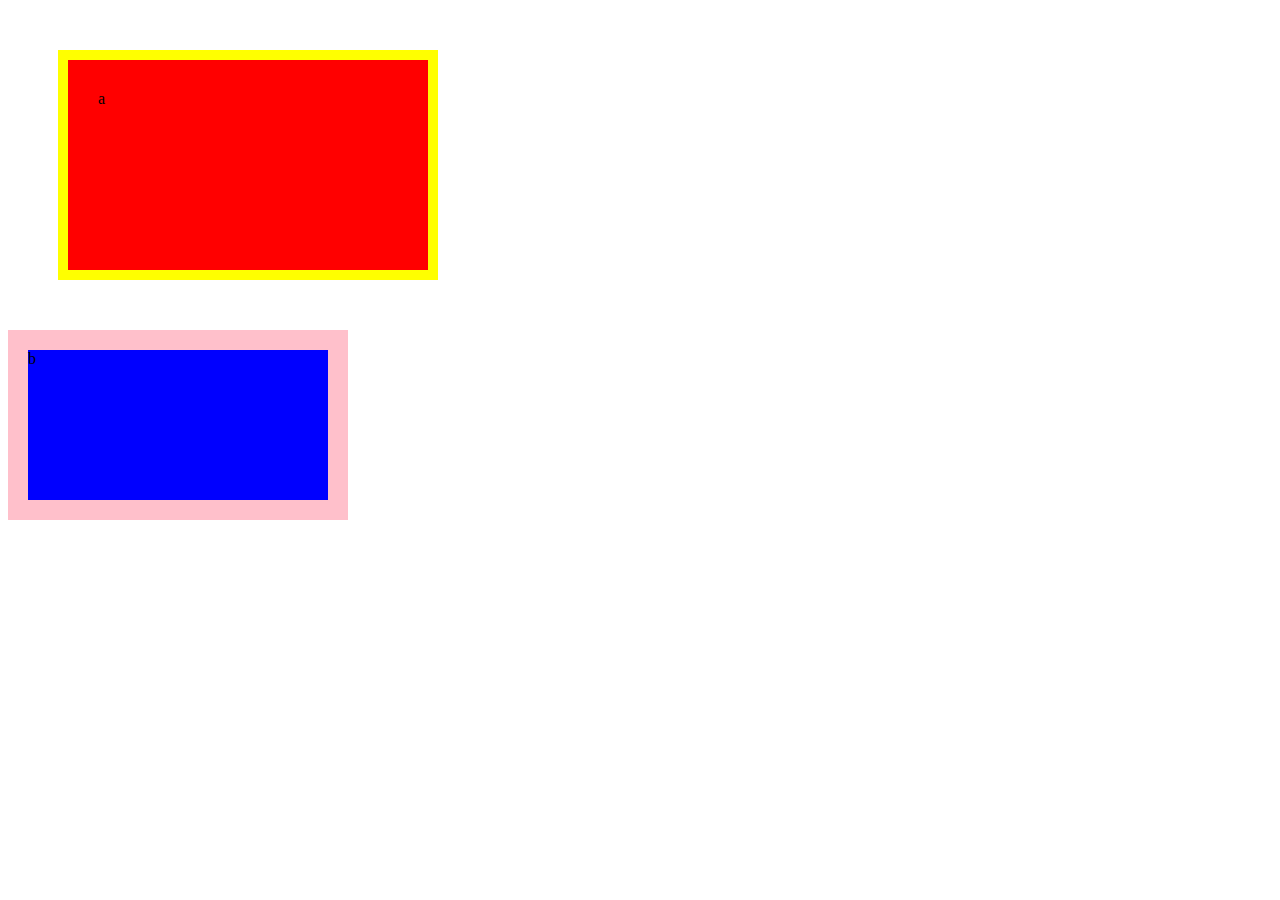
<file: index.html>
<!DOCTYPE html>
<html lang="en">
<head>
    <meta charset="UTF-8">
    <meta http-equiv="X-UA-Compatible" content="IE=edge">
    <meta name="viewport" content="width=device-width, initial-scale=1.0">
    <title>Document</title>
    <link rel="stylesheet" href="style.css">
</head>
<body>
    <!-- 
        2 thẻ div: ngang 300px, cao 150px
        trên đỏ, dưới xanh
        trên có chữ a, dưới có chữ b.
     -->
     <div class="a">a</div>
     <div class="b">b</div>
</body>
</html>
</file>
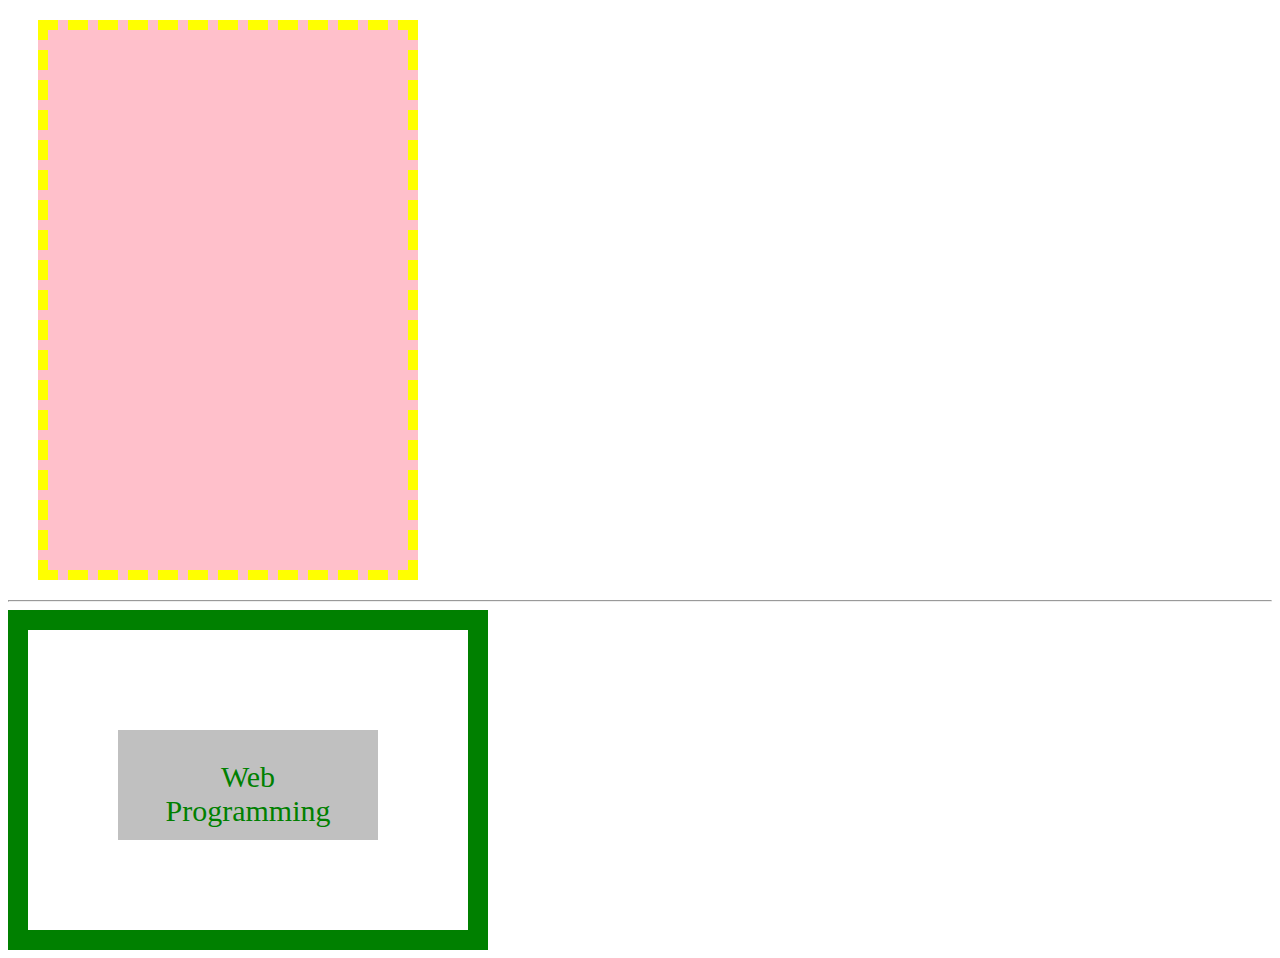
<file: bt_nangcao.html>
<!DOCTYPE html>
<html lang="en">
<head>
    <meta charset="UTF-8">
    <meta http-equiv="X-UA-Compatible" content="IE=edge">
    <meta name="viewport" content="width=device-width, initial-scale=1.0">
    <title>Document</title>
    <link rel="stylesheet" href="style.css">
</head>
<body>
    <!-- 

     -->
    <div class="tong">

    </div>

    <hr>
    
    <div class="web">
        <center>
            <div class="sub">
                Web Programming
            </div>
        </center>
    </div>
</body>
</html>
</file>
<file: style.css>
.a {
    width: 300px;
    height: 150px;
    background: red;
    border: 10px solid yellow;
    padding: 30px;
    margin: 50px;
}

.b {
    width: 300px;
    height: 150px;
    background: blue;
    border: 20px solid pink;
}

.tong {
    height: 500px;
    width: 300px;
    background: pink;
    padding: 20px 30px 20px 30px;
    border: 10px solid yellow;
    border-style: dashed;
    margin: 20px 30px 20px 30px;
}

.web {
    width: 300px;
    height: 100px;
    border: 20px solid green;
    padding: 100px 70px 100px 70px;
}

.sub {
    background: silver;
    width: 200px;
    height: 50px;
    text-align: center;
    padding: 30px 30px 30px 30px;
    font-size: 30px;
    color: green;
}
</file>
